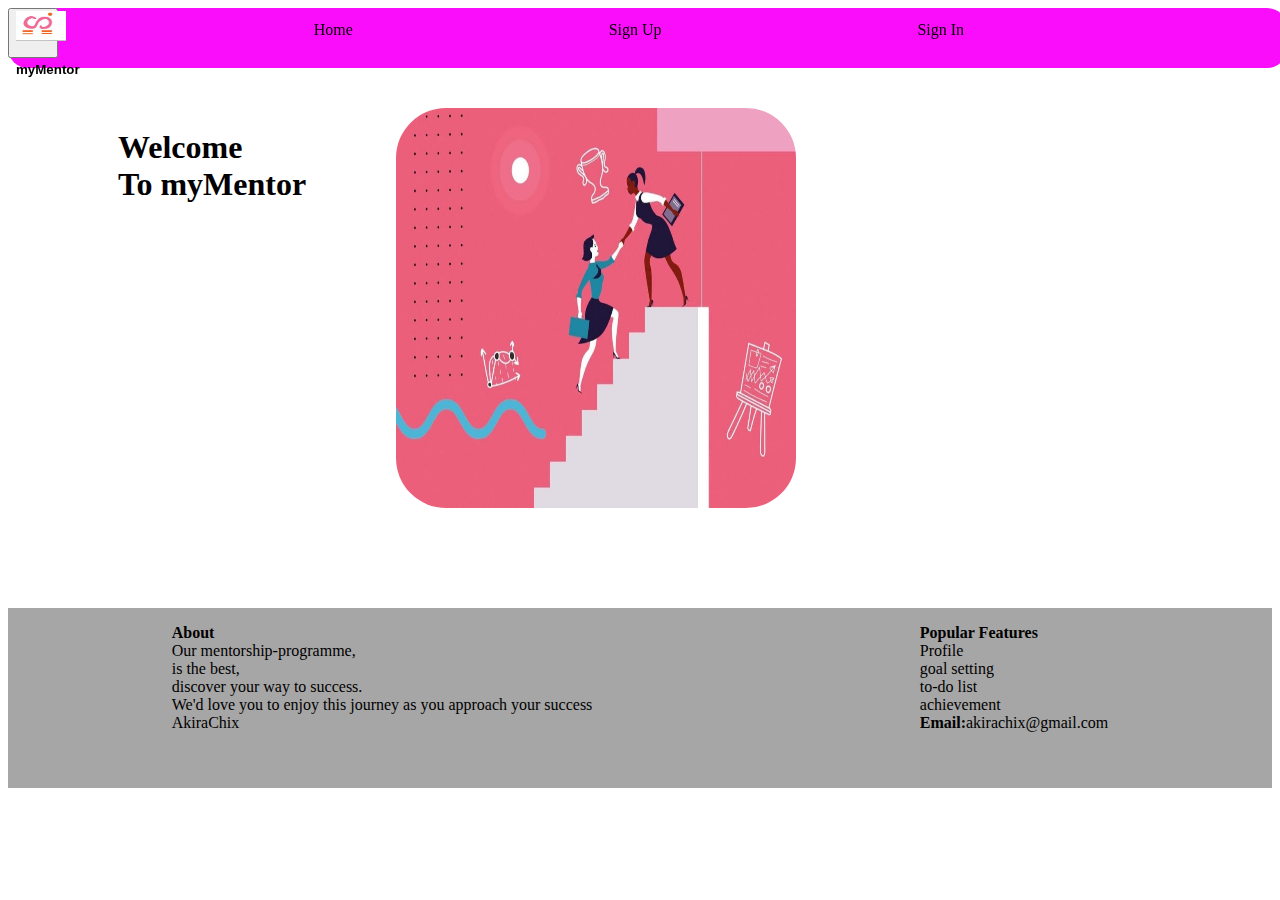
<file: index.html>
<!DOCTYPE html>
<html lang="en">
<head>
    <meta charset="UTF-8">
    <meta name="viewport" content="width=device-width, initial-scale=1.0">
    <title>Document</title>
    <link rel="stylesheet" href="home.css">
    <!-- Google tag (gtag.js) -->
<script async src="https://www.googletagmanager.com/gtag/js?id=G-24YHWN6LR0"></script>
<script>
  window.dataLayer = window.dataLayer || [];
  function gtag(){dataLayer.push(arguments);}
  gtag('js', new Date());

  gtag('config', 'G-24YHWN6LR0');
</script>
</head>
<body id="body">
  <div>
  <div id="topnav"> 
    <button id="butt"><img id="myimg" src="images/Screenshot from 2024-04-24 22-29-51.png">
      <figcaption><h4>myMentor</h4></figcaption></button>
    <a href="index.html">Home</a>
    <a href="sign-up.html">Sign Up</a>
    <a href="sign-in.html">Sign In</a>
  </div>  
    <!-- <div id="topnav">
      <div> <button><img src="images/Screenshot from 2024-04-24 22-29-51.png" width="50" height="30"><figcaption><h4>myMentor</h4></figcaption></button>
      <a href="sign-up.html">Sign Up</a>
      <a href="sign-in.html">Sign In</a>
      <a href="achievement.html">Achievement</a>
      </div>
        
    
         <select id="select" name="forma" onchange="location = this.value;">
            <option value="HOME">HOME</option>
             <!<option value="sign-up.html">Sign Up</option> 
             <option value="sign-in.html">Sign In</option> 
             <option value="Profile">Profile</option>  -->
         <!-- </select> -->
         </div> 
     <div id="logo">
      <div id="welcome">
        <h1>Welcome <br>To myMentor</h1>
      </div>
     <img src="images/hero-8-1680x1120-1-1024x683.jpeg" id="hero">
      </div>
             </div> 

             <div>
                <footer id="footer">
                  <!-- <div><img src="images/Screenshot from 2024-04-24 22-29-51.png" alt="logo"></div> -->
        <div id="about">
        <p> <b>About</b> <br>Our mentorship-programme,<br> is the best,<br> discover your way to success. <br>  We'd love you to enjoy this journey as you approach your success<br>AkiraChix</p>
        </div>
    <div id="details1">
      <p> <b>Popular Features</b> <br> Profile<br>goal setting<br> to-do list <br>achievement <br> <b>Email:</b>akirachix@gmail.com</p>
    </div>
                </footer>
             </div>

<!-- 
         <div id="landingpage"><img src="images/myMentoring.jpg" style= "width: 100%;"></div> -->
</div>     
</body>
</html>
</file>
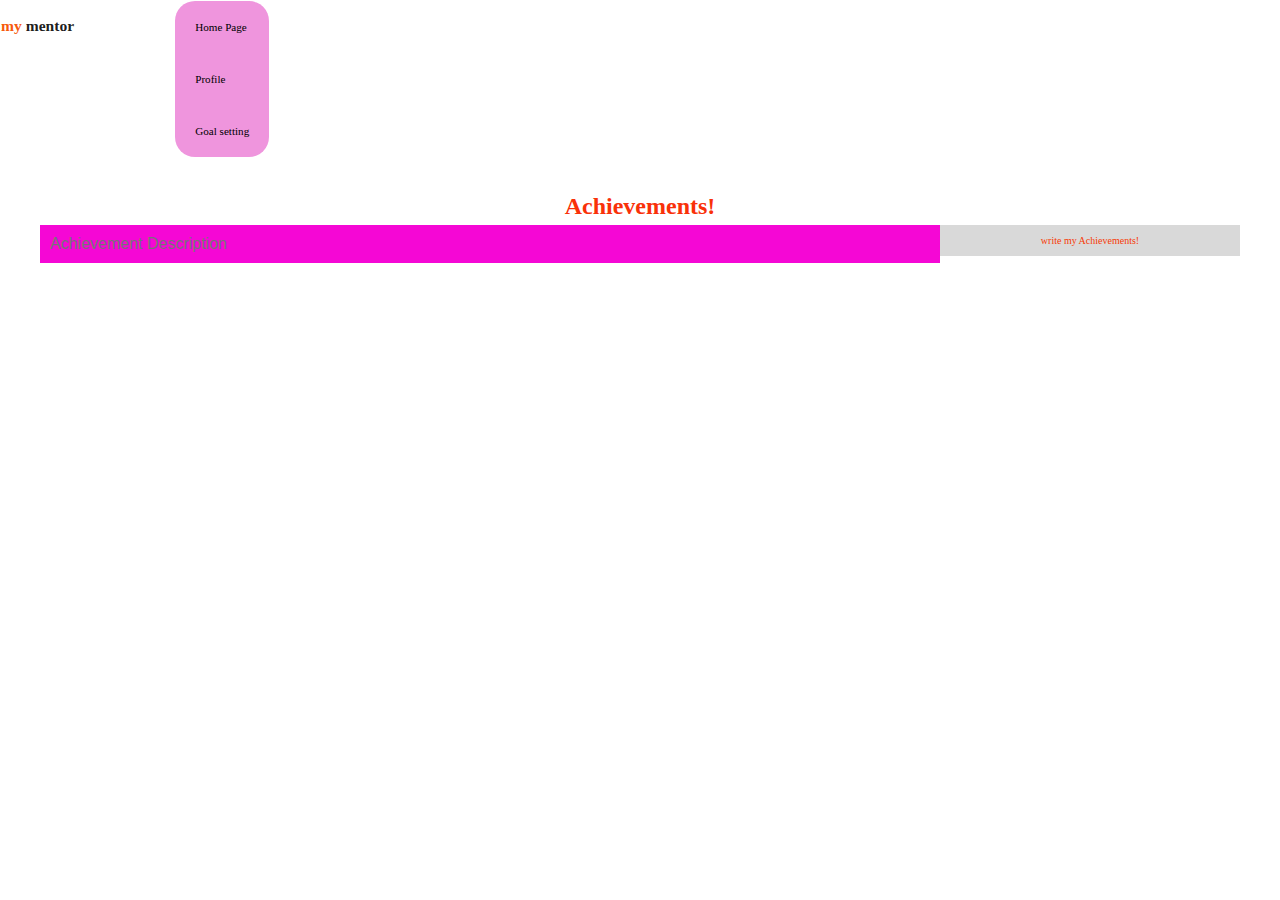
<file: achievement.html>
<!DOCTYPE html>
<html lang="en">
<head>
    <meta charset="UTF-8">
    <meta name="viewport" content="width=device-width, initial-scale=1.0">
    <title>Document</title>
    <link rel="stylesheet" href="style.css">
    <!-- Google tag (gtag.js) -->
<script async src="https://www.googletagmanager.com/gtag/js?id=G-24YHWN6LR0"></script>
<script>
  window.dataLayer = window.dataLayer || [];
  function gtag(){dataLayer.push(arguments);}
  gtag('js', new Date());

  gtag('config', 'G-24YHWN6LR0');
</script>
</head>
<body>
    <div id="navbar">
        <div>
        <h3><a style="color: #f75a0c;">my</a> mentor</h3>
        </div>
      
        <div id="navbar-txt">
            <a href="index.html">Home Page</a>
            <a href="profile.html">Profile</a>
            <a href="goal-setting.html">Goal setting</a>
            
      
        </div>
      </div>
      
      
      <div id="myDIV" class="header">
        <h2 style="margin:5px">Achievements!</h2>
        <input type="text" id="myInput" placeholder="Achievement Description">
        <span onclick="newElement()" class="addButton">write my Achievements!</span>
      </div>
      
      <ul id="myUList"> 
      
      <script>
      
      var myNodelist = document.getElementsByTagName("LI");
      var i;
      for (i = 0; i < myNodelist.length; i++) {
        var span = document.createElement("SPAN");
        var txt = document.createTextNode("\u00D7");
        span.className = "close";
        span.appendChild(txt);
        myNodelist[i].appendChild(span);
      }
      
      
      var close = document.getElementsByClassName("close");
      var i;
      for (i = 0; i < close.length; i++) {
        close[i].onclick = function() {
          var div = this.parentElement;
          div.style.display = "none";
        }
      }
      
      
     //var list = document.querySelector('ul'); 
      //list addEventListener('click', function(ev) {
       // if (ev.target.tagName === 'LI') {
        //  ev.target.classList.toggle('checked');
      //  }
     // }, false);//
      
      
      function newElement() {
        var li = document.createElement("li");
        var inputValue = document.getElementById("myInput").value;
        var t = document.createTextNode(inputValue);
        li.appendChild(t);
        if (inputValue === '') {
          alert("You must write something!");
        } else {
          document.getElementById("myUList").appendChild(li);
        }
        document.getElementById("myInput").value = "";
      
        var span = document.createElement("SPAN");
        var txt = document.createTextNode("\u00D7");
        span.className = "close";
        span.appendChild(txt);
        li.appendChild(span);
      
        for (i = 0; i < close.length; i++) {
          close[i].onclick = function() {
            var div = this.parentElement;
            div.style.display = "none";
          }
        }
      }
      </script>
    
    </body>
    </html> 
</body>
</html>
</file>
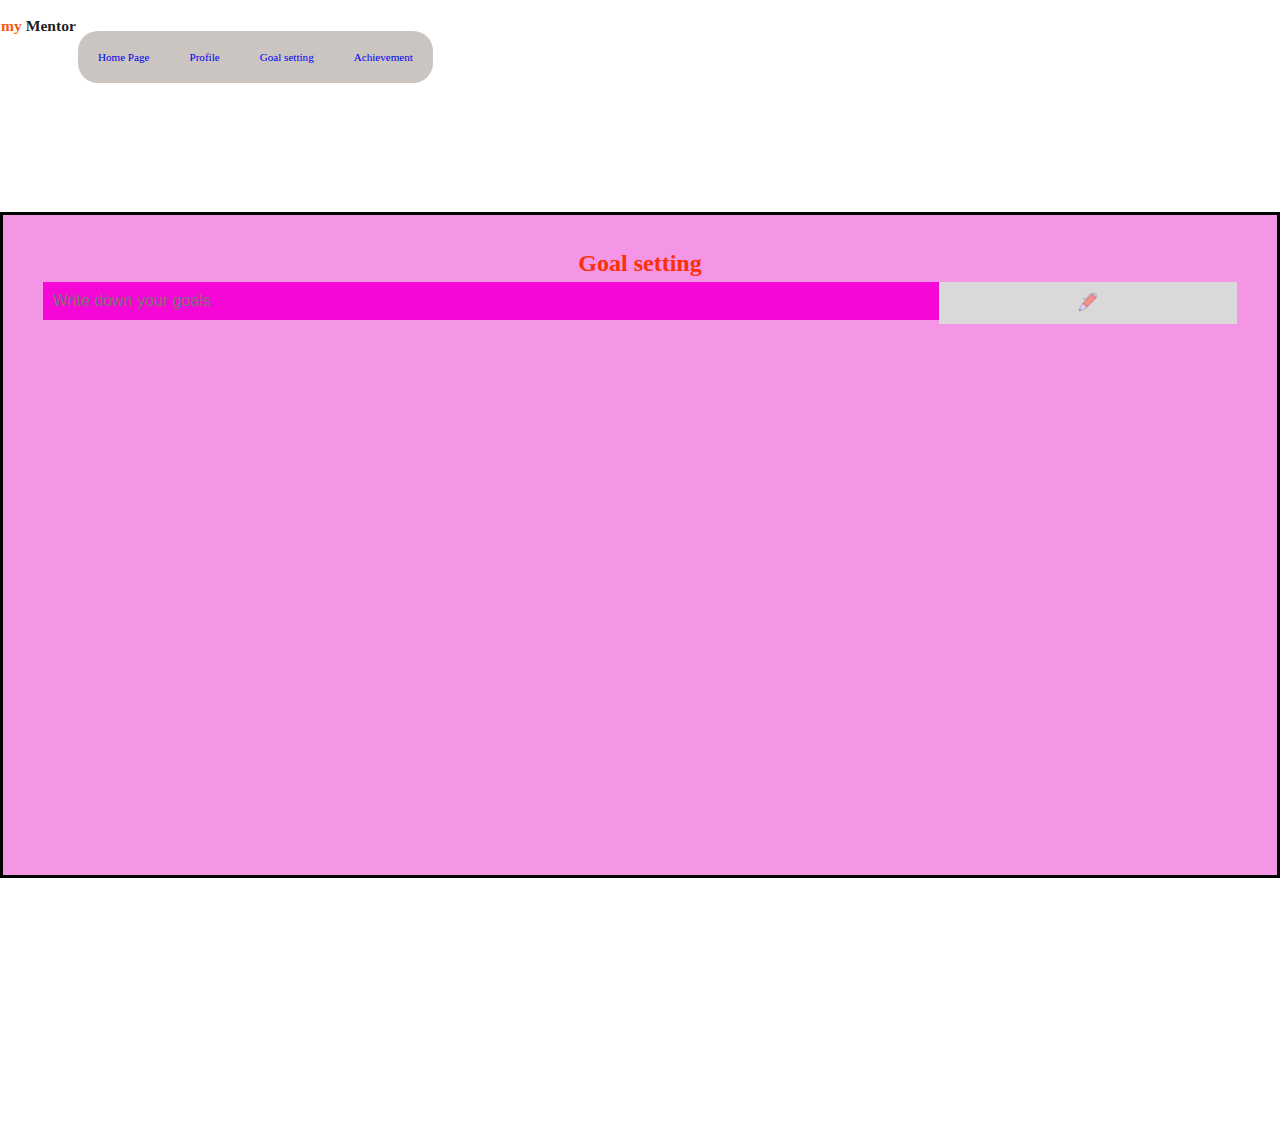
<file: goal-setting.html>
<!DOCTYPE html>
<html lang="en">
<head>
    <meta charset="UTF-8">
    <meta name="viewport" content="width=device-width, initial-scale=1.0">
    <title>Document</title>
    <link rel="stylesheet" href="style.css">
    <!-- Google tag (gtag.js) -->
<script async src="https://www.googletagmanager.com/gtag/js?id=G-24YHWN6LR0"></script>
<script>
  window.dataLayer = window.dataLayer || [];
  function gtag(){dataLayer.push(arguments);}
  gtag('js', new Date());

  gtag('config', 'G-24YHWN6LR0');
</script>
</head>
<body>
    <div id="navbar">
        <div>
        <h3><a style="color: #f75a0c;">my</a> Mentor</h3>
        </div>
      
        <div id="navbar-texts">
            <a href="index.html">Home Page</a>
            <a href="profile.html">Profile</a>
            <a href="goal-setting.html">Goal setting</a>
            <a href="achievement.html">Achievement</a>
            
      
        </div>
      </div>
      
    <div id="page">
      <div id="myDIV" class="header">
        <h2 style="margin:5px">Goal setting</h2>
        <input type="text" id="myInput" placeholder="Write down your goals">
        <span onclick="newElement()" class="addButton"><img src="images/icons8-ball-point-pen-16.png" style="width:20px"></span>
      </div>
      
      <ul id="myUList">
      
      <script>
      
      var myNodelist = document.getElementsByTagName("LI");
      var i;
      for (i = 0; i < myNodelist.length; i++) {
        var span = document.createElement("SPAN");
        var txt = document.createTextNode("\u00D7");
        span.className = "close";
        span.appendChild(txt);
        myNodelist[i].appendChild(span);
      }
      
      
      var close = document.getElementsByClassName("close");
      var i;
      for (i = 0; i < close.length; i++) {
        close[i].onclick = function() {
          var div = this.parentElement;
          div.style.display = "none";
        }
      }
      
      function newElement() {
        var li = document.createElement("li");
        var inputValue = document.getElementById("myInput").value;
        var t = document.createTextNode(inputValue);
        li.appendChild(t);
        if (inputValue === '') {
          alert("You must write something!");
        } else {
          document.getElementById("myUList").appendChild(li);
        }
        document.getElementById("myInput").value = "";
      
        var span = document.createElement("SPAN");
        var txt = document.createTextNode("\u00D7");
        span.className = "close";
        span.appendChild(txt);
        li.appendChild(span);
      
        for (i = 0; i < close.length; i++) {
          close[i].onclick = function() {
            var div = this.parentElement;
            div.style.display = "none";
          }
        }
      }
      </script>
    </ul>
    
    </div>
    </body>
    </html>
</body>
</html>
</file>
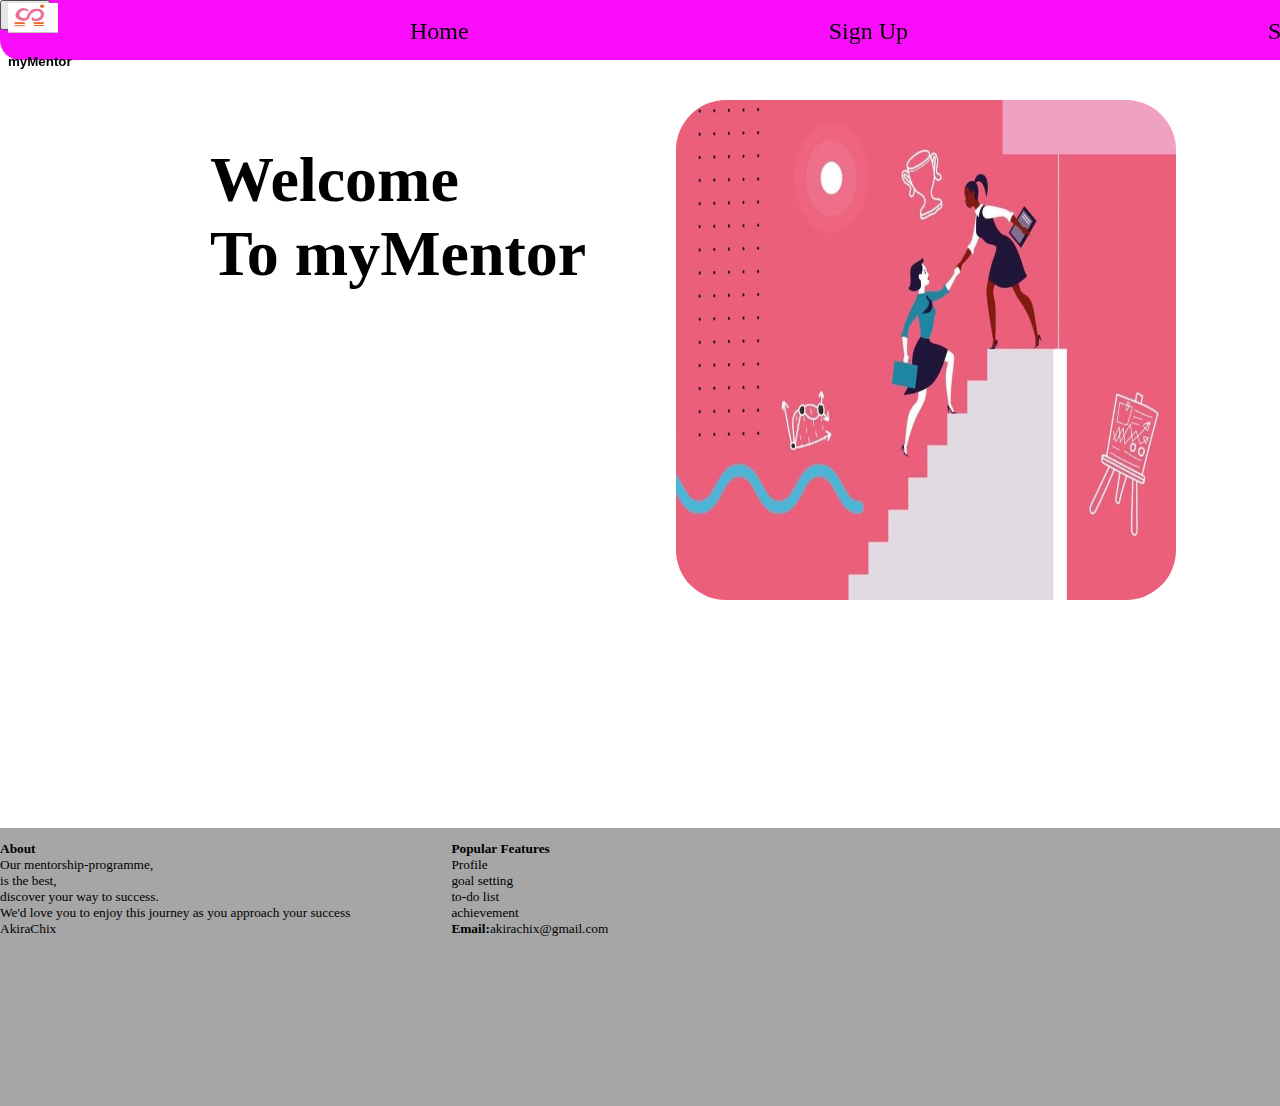
<file: home-page.html>
<!DOCTYPE html>
<html lang="en">
<head>
    <meta charset="UTF-8">
    <meta name="viewport" content="width=device-width, initial-scale=1.0">
    <title>Document</title>
    <link rel="stylesheet" href="style.css">
</head>
<body id="body">
  <div>
  <div id="topnav"> 
    <button id="myimg"><img id="myimg" src="images/Screenshot from 2024-04-24 22-29-51.png" width="50" height="30"><figcaption><h4>myMentor</h4></figcaption></button>
    <a href="home-page.html">Home</a>
    <a href="http://127.0.0.1:5500/sign-up.html">Sign Up</a>
    <a href="http://127.0.0.1:5500/sign-in.html">Sign In</a>
  </div>  
    <!-- <div id="topnav">
      <div> <button><img src="images/Screenshot from 2024-04-24 22-29-51.png" width="50" height="30"><figcaption><h4>myMentor</h4></figcaption></button>
      <a href="sign-up.html">Sign Up</a>
      <a href="sign-in.html">Sign In</a>
      <a href="achievement.html">Achievement</a>
      </div>
        
    
         <select id="select" name="forma" onchange="location = this.value;">
            <option value="HOME">HOME</option>
             <!<option value="sign-up.html">Sign Up</option> 
             <option value="sign-in.html">Sign In</option> 
             <option value="Profile">Profile</option>  -->
         </select>
         </div> 
     <div id="logo">
      <div id="welcome">
        <h1>Welcome <br>To myMentor</h1>
      </div>
     <img id="hero" src="images/hero-8-1680x1120-1-1024x683.jpeg" alt="image">
      </div>
             </div> 

             <div>
                <footer id="footer">
                  <!-- <div><img src="images/Screenshot from 2024-04-24 22-29-51.png" alt="logo"></div> -->
        <div id="about">
        <p> <b>About</b> <br>Our mentorship-programme,<br> is the best,<br> discover your way to success. <br>  We'd love you to enjoy this journey as you approach your success<br>AkiraChix</p>
        </div>
    <div id="details1">
      <p> <b>Popular Features</b> <br> Profile<br>goal setting<br> to-do list <br>achievement <br> <b>Email:</b>akirachix@gmail.com</p>
    </div>
                </footer>
             </div>

<!-- 
         <div id="landingpage"><img src="images/myMentoring.jpg" style= "width: 100%;"></div> -->
</div>     
</body>
</html>
</file>
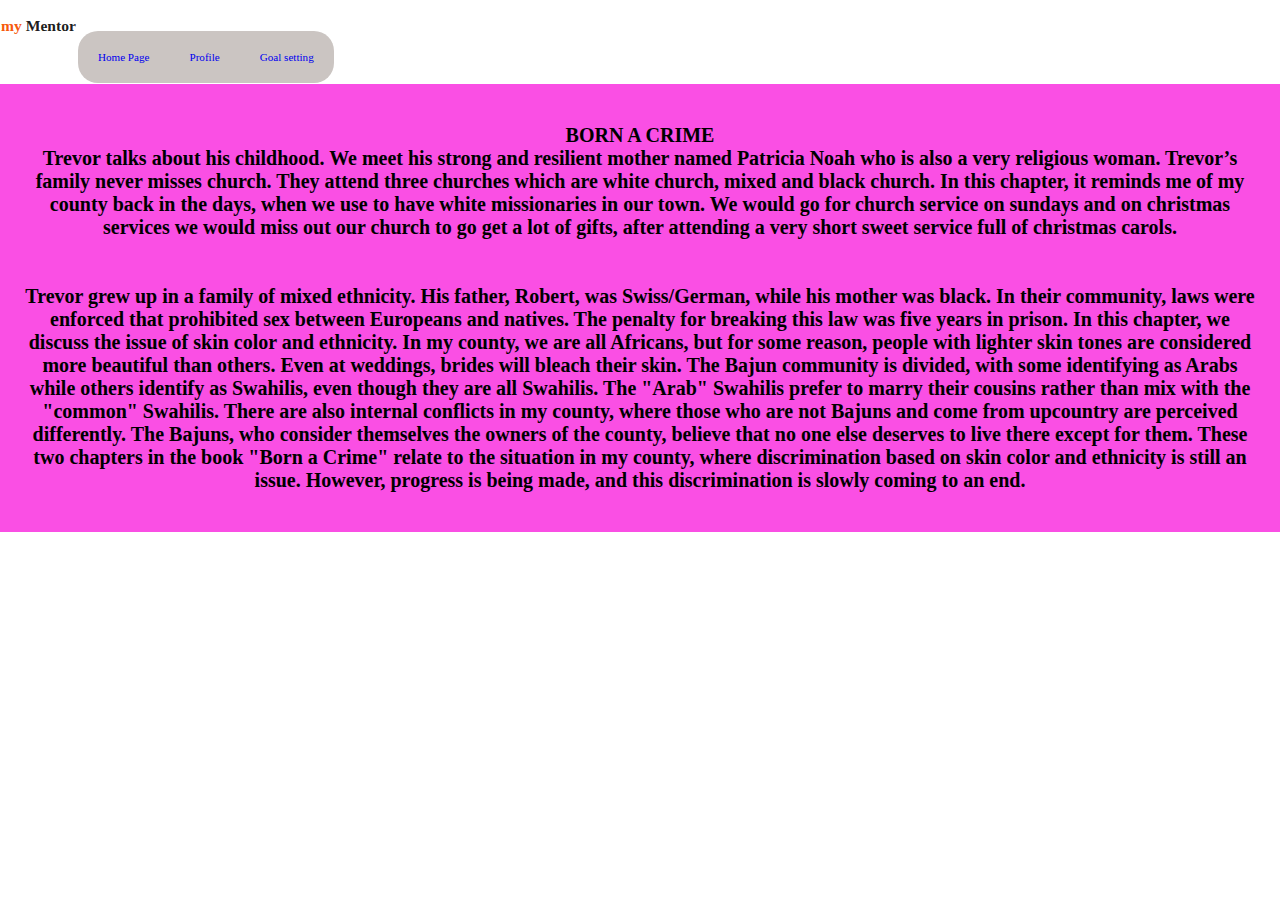
<file: nyj.html>
<!DOCTYPE html>
<html lang="en">
<head>
    <meta charset="UTF-8">
    <meta name="viewport" content="width=device-width, initial-scale=1.0">
    <title>Document</title>
    <link rel="stylesheet" href="style.css">
    <!-- Google tag (gtag.js) -->
<script async src="https://www.googletagmanager.com/gtag/js?id=G-24YHWN6LR0"></script>
<script>
  window.dataLayer = window.dataLayer || [];
  function gtag(){dataLayer.push(arguments);}
  gtag('js', new Date());

  gtag('config', 'G-24YHWN6LR0');
</script>
</head>
<body>
    <div id="navbar">
        <div>
        <h3><a style="color: #f75a0c;">my</a> Mentor</h3>
        </div>
      
        <div id="navbar-texts">
            <a href="index.html">Home Page</a>
            <a href="profile.html">Profile</a>
            <a href="goal-setting.html">Goal setting</a>
            
      
        </div>
      </div>

    <div id="nyj">
        <p>
           <b>BORN A CRIME <br>
    
        Trevor talks about his childhood. We meet his strong and resilient mother named Patricia Noah who is also a very religious woman. Trevor’s family never misses church. They attend three churches which are white church, mixed and black church.  In this chapter, it reminds me of my county back in the days, when we use to have white missionaries in our town. We would go for church service on sundays and on christmas services we would miss out our church to go get a lot of gifts, after attending a very short sweet service full of christmas carols.

            <br>
            <br>
            <br>
            
            
    
            Trevor grew up in a family of mixed ethnicity. His father, Robert, was Swiss/German, while his mother was black. In their community, laws were enforced that prohibited sex between Europeans and natives. The penalty for breaking this law was five years in prison. In this chapter, we discuss the issue of skin color and ethnicity. In my county, we are all Africans, but for some reason, people with lighter skin tones are considered more beautiful than others. Even at weddings, brides will bleach their skin. The Bajun community is divided, with some identifying as Arabs while others identify as Swahilis, even though they are all Swahilis. The "Arab" Swahilis prefer to marry their cousins rather than mix with the "common" Swahilis. There are also internal conflicts in my county, where those who are not Bajuns and come from upcountry are perceived differently. The Bajuns, who consider themselves the owners of the county, believe that no one else deserves to live there except for them. These two chapters in the book "Born a Crime" relate to the situation in my county, where discrimination based on skin color and ethnicity is still an issue. However, progress is being made, and this discrimination is slowly coming to an end.

        </p>

    </div>
</body>
</html>
</file>
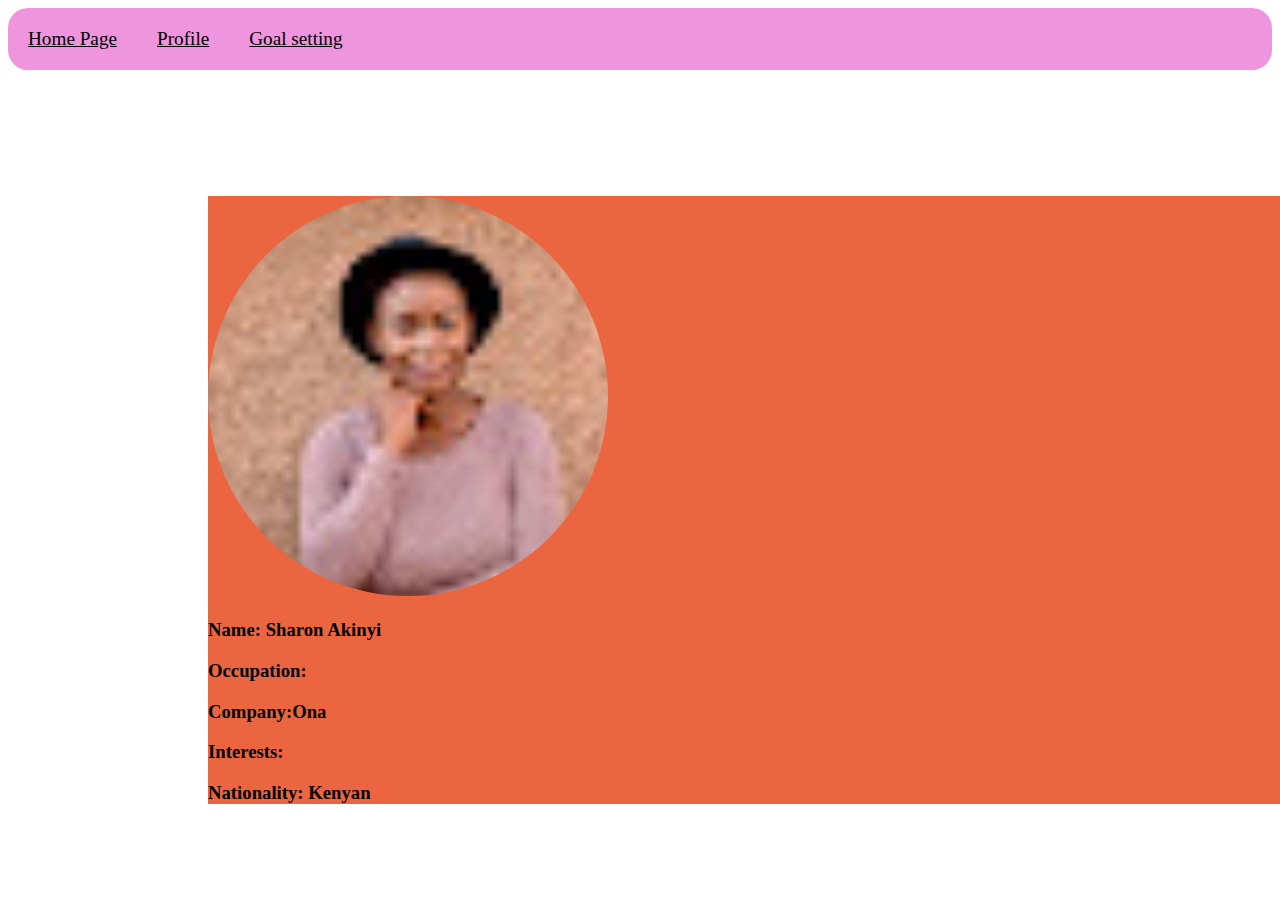
<file: profile.html>
<!DOCTYPE html>
<html lang="en">
<head>
    <meta charset="UTF-8">
    <meta name="viewport" content="width=device-width, initial-scale=1.0">
    <title>Document</title>
    <link rel="stylesheet" href="profile.css">
    <!-- Google tag (gtag.js) -->
<script async src="https://www.googletagmanager.com/gtag/js?id=G-24YHWN6LR0"></script>
<script>
  window.dataLayer = window.dataLayer || [];
  function gtag(){dataLayer.push(arguments);}
  gtag('js', new Date());

  gtag('config', 'G-24YHWN6LR0');
</script>
</head>
<body>
    <div id="navbar-txts">
        <a href="index.html">Home Page</a>
        <a href="profile.html">Profile</a>
        <a href="goal-setting.html">Goal setting</a>
    </div>
  
   <div id="profile">
    <img id="mentor" src="images/unnamed.jpg">
    <h3>Name: Sharon Akinyi</h3>
    <h3>Occupation:</h3>
    <h3>Company:Ona</h3>
    <h3>Interests:</h3>
    <h3>Nationality: Kenyan</h3>
   </div> 
</body>
</html>
</file>
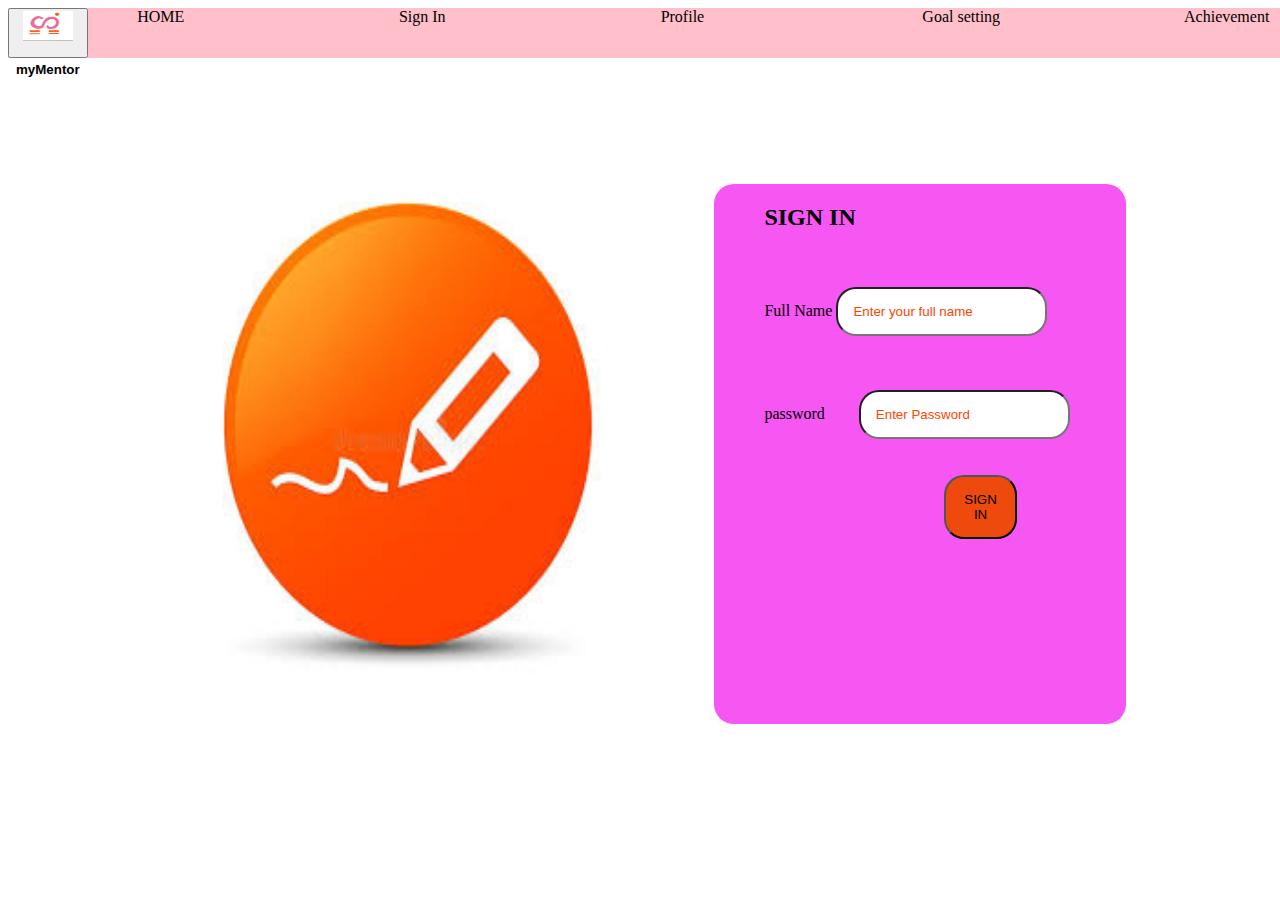
<file: sign-in.html>
<!DOCTYPE html>
<html lang="en">
<head>
    <meta charset="UTF-8">
    <meta name="viewport" content="width=device-width, initial-scale=1.0">
    <title>Document</title>
    <link rel="stylesheet" href="signin.css">
    <!-- Google tag (gtag.js) -->
<script async src="https://www.googletagmanager.com/gtag/js?id=G-24YHWN6LR0"></script>
<script>
  window.dataLayer = window.dataLayer || [];
  function gtag(){dataLayer.push(arguments);}
  gtag('js', new Date());

  gtag('config', 'G-24YHWN6LR0');
</script>
</head>
<body>
    <div id="nav" > 
        <button><img src="images/Screenshot from 2024-04-24 22-29-51.png" width="50" height="30"><figcaption><h4>myMentor</h4></figcaption></button>
        <a href="index.html" id="nav">HOME</a>
<a href="sign-in.html" id="nav">Sign In</a>
<a href="profile.html" id="nav">Profile</a>
<a href="goal-setting.html" id="nav">Goal setting</a>
<a href="achievement.html" id="nav">Achievement</a>
<a href="to-do.html" id="nav">To-Do-List</a>
    </div>

<div id="signform" >
    <img id="icon" src="images/SIgn uppp.jpeg">

    <form id="form">
        <h2> SIGN IN</h2>
        <br>
        <br>
        <label for="Full Name">Full Name</label>   <input id="signuplastn" name="lastname" type="text" placeholder="Enter your full name" required class="input"/>
        <br>
        <br>
        <br>
        <br>
<label for="password">password</label> <input id="password" name="password" type="password" placeholder="Enter Password" required class="input"/>
<br>
<br>
<br>
        <button  id="signup" type="sign Up">SIGN IN</button>
        </form>  
        </div>
</body>
</html>
</file>
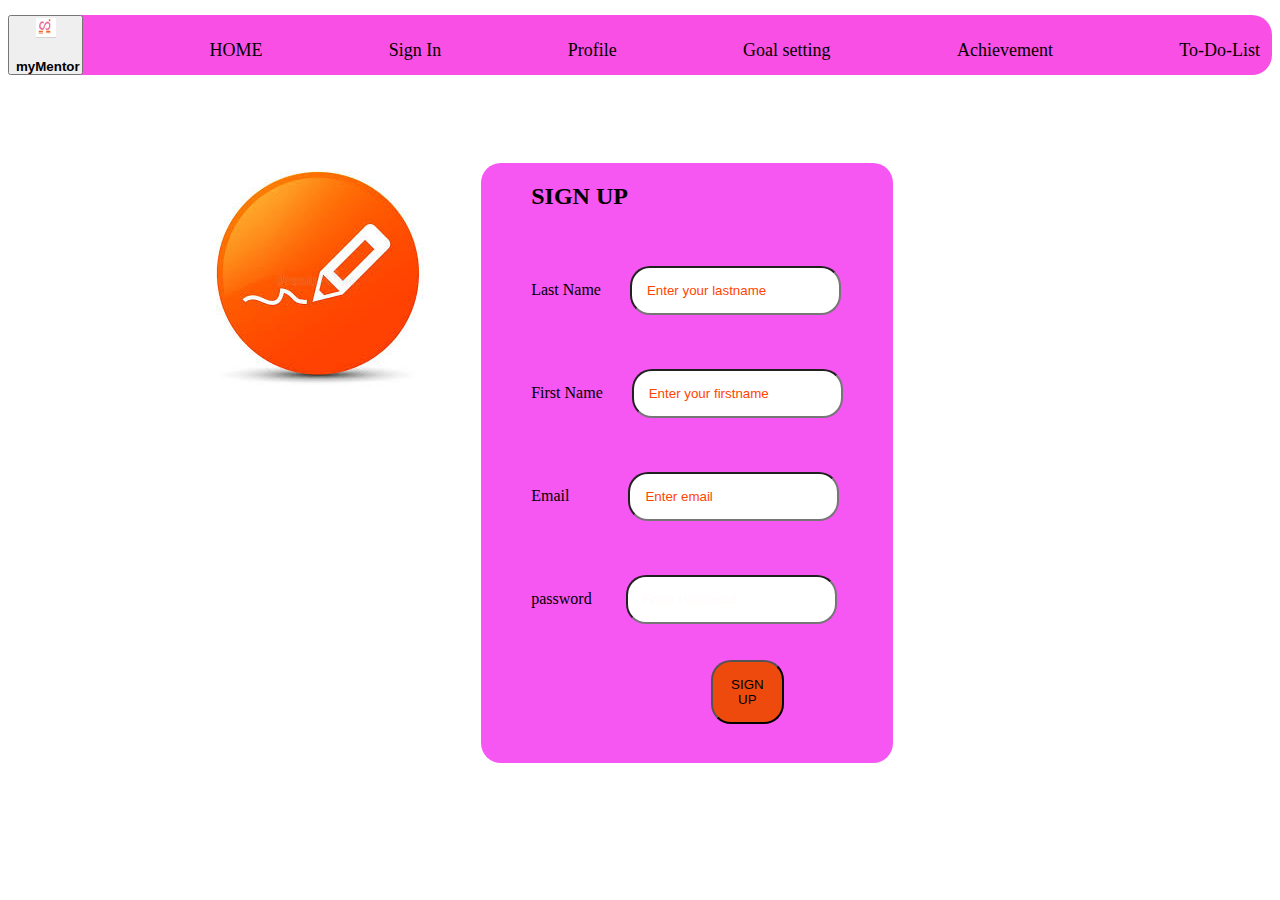
<file: sign-up.html>
<!DOCTYPE html>
<html lang="en">
<head>
    <meta charset="UTF-8">
    <meta name="viewport" content="width=device-width, initial-scale=1.0">
    <title>Document</title>
    <link rel="stylesheet" href="signup.css">
    <!-- Google tag (gtag.js) -->
<script async src="https://www.googletagmanager.com/gtag/js?id=G-24YHWN6LR0"></script>
<script>
  window.dataLayer = window.dataLayer || [];
  function gtag(){dataLayer.push(arguments);}
  gtag('js', new Date());

  gtag('config', 'G-24YHWN6LR0');
</script>
</head>
 <body> 
    <!-- <div> <img id="log" src="images/Screenshot from 2024-04-24 22-29-51.png" style="width:10%">  <h1>myMentor</h1> </div> -->
    <div id="nav" > 
        <button id="but">
            <img id="log" src="images/Screenshot from 2024-04-24 22-29-51.png" ><figcaption><h4>myMentor</h4></figcaption></button>
        <a href="index.html">HOME</a>
<a href="sign-in.html">Sign In</a>
<a href="profile.html">Profile</a>
<a href="goal-setting.html">Goal setting</a>
<a href="achievement.html">Achievement</a>
<a href="to-do.html">To-Do-List</a>
    </div>
      <!-- <h1>myMentor</h1>  -->
       <!-- <select id="select" name="forma" onchange="location = this.value;">
          <option value="HOME">HOME</option>
           <option value="sign-up.html">Sign Up</option> 
           <option value="sign-in.html">Sign In</option> 
           <option value="Profile">Profile</option> 
       </select>
       </div>  -->



    <div id="SIGNUP">
<div id="backgroundSignup">
<img src="images/SIgn uppp.jpeg" alt="image"  id="image1">
</div>

 <form id="form">
        <h2> SIGN UP</h2>
        <br>
        <br>
        <label for="Last Name">Last Name</label>   <input id="signuplastn" name="lastname" type="text" placeholder="Enter your lastname" required class="input"/>
        <br>
        <br>
        <br>
        <br>

        <label for="firstname">First Name</label> <input id="signupfrstn" name="firsttname" type="text" placeholder="Enter your firstname" required class="input"/>
        <br>
        <br>
        <br>
        <br>

        <label for="email" >Email</label> <input id="email" name="email" type="email" placeholder="Enter email" required class="input"/>
        <br>
        <br>
        <br>
        <br>
<label for="password">password</label> <input id="password" name="password" type="password" placeholder="Enter Password" required class="input"/>
<br>
<br>
<br>
<a  href="sign-in.html"><button id="signup">SIGN UP</button></a>
        </form> 
    </div>
     </body>
     </html>
</body>
</html>
</file>
<file: home.css>
#topnav{
    width: 1800px;
    height: 60px;
    display: flex;
    gap: 20%;
    background-color: rgb(250, 13, 250);
    font-size: x-large;
    margin-top: 0px;
    border-radius: 20px;
    position: fixed;
  }
  #topnav a{
    margin-top: 1%;
    color: black;
    text-decoration: none;
  }
  #logo{ 
    margin-left: 200px;
     display: flex;
     padding: 100px;
  }  
  #hero{
    /* border-radius: 20px; */
    /* width: 30px; 
    height:410px ;  */
     border-radius:50px;
     width: 500px;
     height: 500px;
  
  }
  #welcome{
    font-size: xx-large;
    position: relative;
    right: 90px;
    /* padding-right: 70px; */
  }
  #myimg{
    width: 50px;
     height:30px
   
   }
   #butt{
    height: 50px;
    width: 50px;
  }
  #footer{
    display: flex;  
    /* flex-wrap: wrap; */
   /* flex-wrap: wrap; */
   justify-content: space-around;
   font-size: medium;
   background-color: rgb(167, 166, 166);
   height: 220px;
 
   /* margin-top: 10%; */
   }#about{
    margin-left: 0px;
    /* margin-top: 10px; */
    /* margin-left: 300px; */
  }
  /* #details1{
    margin-left: 500px;
  } */

@media screen and (min-width:280px) and (max-width:480px){
  #topnav{
    /* width: 1px; */
    /* height: 60px; */
    display: flex;
    gap: 10px;
    background-color: rgb(248, 241, 248);
    font-size: small;
    /* margin-top: 0px; */
    border-radius: 20px;
    /* position: fixed; */
  }
  #topnav a{
    margin-top: 1%;
    color: black;
    text-decoration: none;
  }
  #logo{ 
    margin-left: 20px;
     display: flex;
     flex-wrap: wrap;
     padding: 100px;
  }  
  #hero{
    /* border-radius: 20px; */
    /* width: 30px; 
    height:410px ;  */
     border-radius:50px;
     width: 200px;
     height: 200px;
  
  }
  #welcome{
    font-size: smaller;
    position: relative;
    right: 90px;
    /* padding-right: 70px; */
  }
  #myimg{
    width: 40px;
     height:20px
   
   }
   #butt{
    height: 50px;
    width: 50px;
  }
  #footer{
    display: flex; 
  
    /* flex-wrap: wrap; */
   /* flex-wrap: wrap; */
   justify-content: space-around;
   font-size: smaller;
   background-color: rgb(167, 166, 166);
   height: 80%;
 
   /* margin-top: 10%; */
   }#about{
    margin-left: 0px;
    /* margin-top: 10px; */
    /* margin-left: 300px; */
   }
}

@media screen and (min-width:483px) and (max-width:765px){
  #topnav{
    width: 1800px;
    height: 60px;
    display: flex;
    gap: 20%;
    background-color: rgb(250, 13, 250);
    font-size: x-large;
    margin-top: 0px;
    border-radius: 20px;
    position: fixed;
  }
  #topnav a{
    margin-top: 1%;
    color: black;
    text-decoration: none;
  }
  #logo{ 
    margin-left: 200px;
     display: flex;
     padding: 100px;
  }  
  #hero{
    /* border-radius: 20px; */
    /* width: 30px; 
    height:410px ;  */
     border-radius:50px;
     width: 500px;
     height: 500px;
  
  }
  #welcome{
    font-size: smaller;
    position: relative;
    right: 90px;
    /* padding-right: 70px; */
  }
  #myimg{
    width: 50px;
     height:30px
   
   }
   #butt{
    height: 50px;
    width: 50px;
  }
  #footer{
    display: flex;  
    /* flex-wrap: wrap; */
   /* flex-wrap: wrap; */
   justify-content: space-around;
   font-size: medium;
   background-color: rgb(167, 166, 166);
   height: 220px;
   width: 920px;
 
   /* margin-top: 10%; */
   }#about{
    margin-left: 0px;
    /* margin-top: 10px; */
    /* margin-left: 300px; */
  }
  /* #details1{
    margin-left: 500px;
  } */



}

@media screen and (min-width:768px) and (max-width:1025px){
  #topnav{
    width: 1000px;
    height: 60px;
    display: flex;
    gap: 20%;
    background-color: rgb(250, 13, 250);
    font-size: x-large;
    margin-top: 0px;
    border-radius: 20px;
    position: fixed;
  }
  #topnav a{
    margin-top: 1%;
    color: black;
    text-decoration: none;
  }
  #logo{ 
    margin-left: 20px;
     display: flex;
     padding: 100px;
  }  
  #hero{
    /* border-radius: 20px; */
    /* width: 30px; 
    height:410px ;  */
     border-radius:50px;
     width: 500px;
     height: 500px;
  
  }
  #welcome{
    font-size: xx-large;
    position: relative;
    right: 90px;
    /* padding-right: 70px; */
  }
  #myimg{
    width: 50px;
     height:30px
   
   }
   #butt{
    height: 50px;
    width: 50px;
  }
  #footer{
    display: flex;
    flex-wrap: wrap;  
    /* flex-wrap: wrap; */
   /* flex-wrap: wrap; */
   justify-content: space-around;
   font-size: medium;
   background-color: rgb(167, 166, 166);
   height: 220px;
   width: 900px;
 
   /* margin-top: 10%; */
   }#about{
    margin-left: 0px;
    /* margin-top: 10px; */
    /* margin-left: 300px; */
  }
  /* #details1{
    margin-left: 500px;
  } */
}

@media screen and (min-width:1025px) and (max-width:1500px){
  #topnav{
    width: 1279px;
    height: 60px;
    display: flex;
    flex-wrap: wrap;
    
    gap: 20%;
    background-color: rgb(250, 13, 250);
    font-size: medium;
    margin-top: 0px;
    border-radius: 20px;
    position: fixed;
  }
  #topnav a{
    margin-top: 1%;
    color: black;
    text-decoration: none;
  }
  #logo{ 
    margin-left: 100px;
     display: flex;
     padding: 100px;
  }  
  #hero{
    /* border-radius: 20px; */
    /* width: 30px; 
    height:410px ;  */
     border-radius:50px;
     width: 400px;
     height: 400px;
  
  }
  #welcome{
    font-size: medium;
    position: relative;
    right: 90px;
    /* padding-right: 70px; */
  }
  #myimg{
    width: 50px;
     height:30px
   
   }
   #butt{
    height: 50px;
    width: 50px;
  }
  #footer{
    display: flex;  
    /* flex-wrap: wrap; */
   /* flex-wrap: wrap; */
   justify-content: space-around;
   font-size: medium;
   background-color: rgb(167, 166, 166);
   height: 180px;
 
   /* margin-top: 10%; */
   }#about{
    margin-left: 0px;
    /* margin-top: 10px; */
    /* margin-left: 300px; */
  }
  /* #details1{
    margin-left: 500px;
  } */


}
</file>
<file: style.css>
#lastname{
    display: inline;
}


#topnav{
  width: 1800px;
  height: 60px;
  display: flex;
  gap: 20%;
  background-color: rgb(250, 13, 250);
  font-size: x-large;
  margin-top: 0px;
  border-radius: 20px;
  position: fixed;
}
#topnav a{
  margin-top: 1%;
  color: black;
}
#nav{
  background-color: #fa4fe4;
  display: flex;
  gap: 10%;
  border-radius: 20px;
  font-size: x-large;
  margin-top: 15px;
}
#nav a{
  margin-top: 2%;
  color: black;
}

#logo{ 
  margin-left: 200px;
   display: flex;
   padding: 100px;
}  
#hero{
  /* border-radius: 20px; */
  /* width: 30px; 
  height:410px ;  */
   border-radius:50px;
   width: 500px;
   height: 500px;

}
#welcome{
  font-size: xx-large;
  position: relative;
  right: 90px;
  /* padding-right: 70px; */
}
.h2{
    margin-bottom: 20%;
}
#form{
    background-color: rgb(246, 86, 241);
    width: 34%;
    height: 65vh;
    border-radius: 20px;
   padding-left: 50px;
   padding-bottom: 600px; 
}
.input{
    border-radius: 20px;
    width: 40%;
     padding: 20px; 
}
#icon{
  width:500px; ;
}

#signuplastn{
    margin-left: 25px;
    -webkit-text-fill-color: orangered;
}
#signupfrstn{
    margin-left: 25px;
    -webkit-text-fill-color: orangered;
    
}
#email{
    margin-left:55px;
    -webkit-text-fill-color: orangered;
}
#password{
    margin-left: 30px;
    -webkit-text-fill-color: orangered;

}
h2{
    text-align: center;
}
#signup{
    border-radius: 20px;
    padding: 15px;
    margin-bottom: 3px;
    margin-left: 180px;
    width: 20%;
    background-color: rgb(239, 74, 14);
}#footer{
    display: flex;
    gap: 10%;
    font-size: larger;
    background-color: rgb(167, 166, 166);
    margin-top: 10%;
    }
    #about{
      margin-left: 300px;
    }
    /* #select{
        background-color: orangered;
        color: aliceblue;
        font-size: medium;
    } */
    /* #backgroundSignup{ */
        /* background-color: rgba(255, 68, 0, 0.944);
        width: 500px;
        height: 80vh;
        border-radius: 50%;
        padding-left: 700px;
        margin-right: 200px; */
    /* } */
    #SIGNUP{
         display: flex; 
         gap: 5%;
         margin-top: 7%;
         margin-left: 200px;

    }
    .button{
      margin-bottom: 3%
      

    }
    #log{
      height: 20px;
      width:90px
      

    }

    #signform{
      display: flex;
      gap: 10%;
      margin-top: 10%;
      margin-left: 200px;
    }

    #mentor{
      border-radius: 50%;
      width: 400px;
    }
    #profile{
      margin-left: 200px;
      margin-top: 10%;
      background-color: #eb6540;
      width: 1400px;
    }
    #navbar{ 
        display: flex;
        gap: 40px;
        padding: 20px;
        color: rgba(16, 16, 15, 0.956);
        font-size: larger;
      
      }
      #navbar-texts{
        display: flex;
        gap: 40px;
        padding: 20px;
        font-size: larger;
        margin-left: 400px;
        color: rgb(248, 45, 248);
        border-radius: 20px;
        background-color: rgb(203, 197, 194)
      
        
      }
      #navbar-txt{
        display: flex;
        gap: 40px;
        padding: 20px;
        font-size: larger;
        margin-left: 400px;
        color: rgb(8, 8, 8);
        border-radius: 20px;
        background-color: rgb(239, 149, 221)
      }
      #navbar-txt a{
color: black;
      }
      #navbar-txts{
        display: flex;
        gap: 40px;
        padding: 20px;
        font-size: larger;
        color: rgb(8, 8, 8);
        border-radius: 20px;
        background-color: rgb(239, 149, 221)
      }
      #navbar-txts a{
        color: black;
      }
      a{
          text-decoration: none;
      }
      body{
          margin: 0;
          min-width: 250px;
        }
        
      
        * {
          box-sizing: border-box;
        }
        
        
        ul {
          margin: 0;
          padding: 0;
        }
        
      
        ul li {
          cursor: pointer;
          position: relative;
          padding: 12px 8px 12px 40px;
          list-style-type: none;
          background: #eee;
          font-size: 18px;
          transition: 0.2s;
          
      
          -webkit-user-select: none;
          -moz-user-select: none;
          -ms-user-select: none;
          user-select: none;
        }
        
        
        ul li:nth-child(odd) {
          background: #f9f9f9;
        }
        
       
        ul li:hover {
          background: #ddd;
        }
        
        
        ul li.checked {
          background: #f73927;
          color: #fff;
          text-decoration: line-through;
        }
        
        
        ul li.checked::before {
          content: '';
          position: absolute;
          border-color: #fff;
          border-style: solid;
          border-width: 0 2px 2px 0;
          top: 10px;
          left: 16px;
          transform: rotate(45deg);
          height: 15px;
          width: 7px;
        }
        
        
        .close {
          position: absolute;
          right: 0;
          top: 0;
          padding: 12px 16px 12px 16px;
        }
        
        .close:hover {
          background-color: 00416A;
          color: aliceblue;
        }
        
        
        .header {
          background-color: 00416A;
          padding: 30px 40px;
          color:#f93109;
          text-align: center;
        }
        
        
        .header:after {
          content: "";
          display: table;
          clear: both;
        }
        
        
        #myInput {
          margin: 0;
          border: none;
          border-radius: 0;
          width: 75%;
          padding: 10px;
          float: left;
          font-size: 16px;
          background-color: rgb(245, 7, 213);
        }
        
        
        .addButton {
          padding: 10px;
          width: 25%;
          background: #d9d9d9;
          color: #f73a05;
          float: left;
          text-align: center;
          font-size: 16px;
          cursor: pointer;
          transition: 0.3s;
          border-radius: 0;
        }
        
        .addBtn:hover {
          background-color:rgb(253, 54, 9);
        }
#page{
  border: solid;
   margin-bottom: 20%; 
  background-color: #f595e5;
  height: 90vh;
  margin-top: 10%;
}

#myimg{
 width: 50px;
  height:30px

}
#nyj{
  background-color: #fa4fe4;
  padding: 20px;
  font-size: 20px;
  color: black;
  text-align: center;
}


@media only screen and (min-width: 280px) and (max-width:668px){
  #lastname{
    display: inline;
}
body{
  height: 150px;
  
}
#myimg{
  width: 40px;
  height:20px

}
#topnav{
  width: 50px;
  height: 50px;
  display: flex;
  gap: 50px;
  background-color: rgb(250, 13, 250);
  width: 450px;
  font-size: smaller;
  margin-top: 0px;
  border-radius: 20px;
  position: fixed;
}
#topnav a{
  margin-top: 1px;
  color: black;
}
#nav{
  background-color: #fa4fe4;
  display: flex;
  flex-wrap: wrap;
  gap: 3%;
  border-radius: 20px;
  font-size: smaller;
  margin-top: 10px;
  padding-bottom: 5px;
  
}
#nav a{
  margin-top: ;
  color: black;
}

#logo{ 
  margin-left: 20px;  
   display: flex; 
  
      padding: 10x;  
   /* display: block;    */
}  
#hero{
  border-radius: 5px;
  width: 200px; 
  height:150px ; 
  padding-right: 10px;
  
  
  /* margin-right: 100px;  */
   /* border-radius:50px; */

}
#welcome{
  font-size: 6px;
  margin-top: 50px;
  
   /* padding-right: 10px;  */
}
.h2{
    margin-bottom: 20%;
}
#form{
    background-color: rgb(246, 86, 241);
    width: 320px;
    /* height: 0px; */
    border-radius: 1px;
   padding-left: 10px;  
   padding-bottom:500px ;
   font-size: smaller;
   
}
#log{
  height: 20px;
  width:20px
  
}
#but{
  height: 60px; 
  width: 75px;
}

}
#butt{
  height: 50px;
  width: 50px;
}
.input{
    border-radius: 20px;
    width: 200px;
     padding: 20px; 
}
#icon{
  width: 50px; ;
   border-radius: 5px; 
   /* display: flex; */
  /* width: 50px;  */
  height:80px ;  
}


#signuplastn{
    /* margin-left: 25px; */
    -webkit-text-fill-color: orangered;
    padding: 8px;
}
#signupfrstn{
    /* margin-left: 25px; */
    -webkit-text-fill-color: orangered;
    padding: 8px;
    
}
#email{
    /* margin-left:55px; */
    -webkit-text-fill-color: orangered;
    padding: 8px;
}
#password{
    /* margin-left: 30px; */
    -webkit-text-fill-color: orangered;
    padding: 8px;

}
h2{
    text-align: center;
}
#signup{
    border-radius: 20px;
    padding: 10px;
     margin-left: 100px; 
    width: 100px;
    background-color: rgb(239, 74, 14);

    
}
#footer{
     /* display: flex;  */
     /* flex-wrap: wrap; */
    /* flex-wrap: wrap; */
    gap: 1px;
    font-size: smaller;
    background-color: rgb(167, 166, 166);
    height: 278px;
  
    /* margin-top: 10%; */
    }
    #about{
      margin-left: 0px;
      /* margin-top: 10px; */
      /* margin-left: 300px; */
    }
    #details1{
      margin-left: 100px;
    }
    /* #select{
        background-color: orangered;
        color: aliceblue;
        font-size: medium;
    } */
    /* #backgroundSignup{ */
        /* background-color: rgba(255, 68, 0, 0.944);
        width: 500px;
        height: 80vh;
        border-radius: 50%;
        padding-left: 700px;
        margin-right: 200px; */
    /* } */
    #SIGNUP{
         display: flex; 
         gap: 0%;
         margin-top: ;
         margin-left: 0px;
         padding-right: 2px;
         padding-left: 10px;

    }
    #signform{
      display: flex;
      gap: 5%;
      /* margin-top: 10%; */
      margin-left: 2px;
    
    }

    #mentor{
      border-radius: 50%;
      width: 100px;
    }
    #profile{
       margin-left: 70px; 
      margin-top: 10%;
      background-color: #eb6540;
      width: 300px;
    }
    #navbar{ 
        flex-wrap: wrap;
        gap: 1px;
        padding: 1px;
        color: rgba(16, 16, 15, 0.956);
        font-size: smaller;
      
      }
      #navbar-texts{
        display: flex;
        margin-top: 30px;
      
        /* flex-wrap: wrap; */
        /* gap: 5px; */
        /* padding: 5px; */
        font-size: smaller;
         margin-left: 1px;  
         /* margin-right: 00px; */
        color: rgb(248, 45, 248);
        border-radius: 20px;
        background-color: rgb(203, 197, 194)
      
        
      }
      #navbar-txt{
        display: flex;
        flex-direction: column;
        /* flex-wrap: wrap; */
        gap: 40px;
        padding: 20px;
        font-size: smaller;
        margin-left: 100px;
        color: rgb(8, 8, 8);
        border-radius: 20px;
        background-color: rgb(239, 149, 221)
      }
      #navbar-txt a{
color: black;
      }
      #navbar-txts{
        display: flex;
        gap: 10px;
        padding: 5px;
        font-size: smaller;
        color: rgb(8, 8, 8);
        border-radius: 20px;
        background-color: rgb(239, 149, 221)
      }
      #navbar-txts a{
        color: black;
      }
      a{
          text-decoration: none;
      }
      body{
          margin: 0;
          min-width: 250px;
        }
        
      
        * {
          box-sizing: border-box;
        }
        
        
        ul {
          margin: 0;
          padding: 0;
        }
        
      
        ul li {
          cursor: pointer;
          position: relative;
          padding: 12px 8px 12px 40px;
          list-style-type: none;
          background: #eee;
          font-size: 18px;
          transition: 0.2s;
          
      
          -webkit-user-select: none;
          -moz-user-select: none;
          -ms-user-select: none;
          user-select: none;
        }
        
        
        ul li:nth-child(odd) {
          background: #f9f9f9;
        }
        
       
        ul li:hover {
          background: #ddd;
        }
        
        
        ul li.checked {
          background: #f73927;
          color: #fff;
          text-decoration: line-through;
        }
        
        
        ul li.checked::before {
          content: '';
          position: absolute;
          border-color: #fff;
          border-style: solid;
          border-width: 0 2px 2px 0;
          top: 10px;
          left: 16px;
          transform: rotate(45deg);
          height: 15px;
          width: 7px;
        }
        
        
        .close {
          position: absolute;
          right: 0;
          top: 0;
          padding: 12px 16px 12px 16px;
        }
        
        .close:hover {
          background-color: 00416A;
          color: aliceblue;
        }
        
        
        .header {
          background-color: 00416A;
          padding: 30px 40px;
          color:#f93109;
          text-align: center;
        }
        
        
        .header:after {
          content: "";
          display: table;
          clear: both;
        }
        
        
        #myInput {
          margin: 0;
          border: none;
          border-radius: 0;
          width: 75%;
          padding: 10px;
          float: left;
          font-size: 16px;
          background-color: rgb(245, 7, 213);
        }
        
        
        .addButton {
          padding: 10px;
          width: 25%;
          background: #d9d9d9;
          color: #f73a05;
          float: left;
          text-align: center;
          font-size: 10px;
          cursor: pointer;
          transition: 0.3s;
          border-radius: 0;
        }
        
        .addBtn:hover {
          background-color:rgb(253, 54, 9);
        }
#page{
  border: solid;
   margin-bottom: 20%; 
  background-color: #f595e5;
  height: 74vh;
  margin-top: 10%;
}

 @media only screen and (min-width: 280px) and (max-width:668px){

  #lastname{
    display: inline;
}
#body{
  display: block;
}
#myimg{
  width: 40px;
  height:20px

}
#topnav{
  /* width: 50px;
  height: 50px; */
  display: flex;
  gap: 10px;
  margin-left: 100px;
  background-color: rgb(250, 13, 250);
  width: 300px;
  font-size: smaller;
  margin-top: 0px;
  border-radius: 20px;
  position: fixed;
}
#topnav a{
  margin-top: 1px;
  color: black;
}
#nav{
  background-color: #fa4fe4;
  display: flex;
  flex-wrap: wrap;
  gap: 3%;
  border-radius: 20px;
  font-size: smaller;
  margin-top: 10px;
  padding-bottom: 5px;
  
}
#nav a{
  margin-top: ;
  color: black;
}

#logo{ 
  margin-left: 10px;  
   display: flex; 
   gap: 2px;
   display: block; 
   /* display: block;    */
}  
#hero{
  border-radius: 5px;
  width: 200px; 
  height:150px ; 
  padding-right: 10px;
  
  
  /* margin-right: 100px;  */
   /* border-radius:50px; */

}
#welcome{
  font-size: 7px;
  margin-top: 50px;
  
   /* padding-right: 10px;  */
}
.h2{
    margin-bottom: 20%;
}
#form{
    background-color: rgb(246, 86, 241);
    width: 320px;
    height: 10vh;
    border-radius: 1px;
   padding-left: 10px;  
   font-size: smaller;
   
}
#log{
  height: 10px;
  width:10px
  
}
#butt{
  height: 2px;
  width: 1px;
}
.input{
    border-radius: 20px;
    width: 200px;
     padding: 20px; 
}
#icon{
  width: 30px; ;
   border-radius: 5px; 
   padding-right: 20px;
   /* display: flex; */
  /* width: 50px; 
  height:80px ;  */
}


#signuplastn{
    /* margin-left: 25px; */
    -webkit-text-fill-color: orangered;
}
#signupfrstn{
    /* margin-left: 25px; */
    -webkit-text-fill-color: orangered;
    
}
#email{
    /* margin-left:55px; */
    -webkit-text-fill-color: orangered;
}
#password{
    /* margin-left: 30px; */
    -webkit-text-fill-color: orangered;

}
h2{
    text-align: center;
}
#signup{
    border-radius: 20px;
    padding: 10px;
     margin-left: 100px; 
    width: 100px;
    background-color: rgb(239, 74, 14);
    
}
#footer{
  /* margin-bottom: 100px; */
     /* display: flex;  */
     /* flex-wrap: wrap; */
    /* flex-wrap: wrap; */
    gap: 1px;
    font-size: smaller;
    background-color: rgb(167, 166, 166);
  
    /* margin-top: 10%; */
    }
    #about{
      margin-left: 0px;
      /* margin-top: 10px; */
      /* margin-left: 300px; */
    }
    #details1{
      margin-left: 0px;
    }
    /* #select{
        background-color: orangered;
        color: aliceblue;
        font-size: medium;
    } */
    /* #backgroundSignup{ */
        /* background-color: rgba(255, 68, 0, 0.944);
        width: 500px;
        height: 80vh;
        border-radius: 50%;
        padding-left: 700px;
        margin-right: 200px; */
    /* } */
    #SIGNUP{
         display: flex; 
         gap: 0%;
         margin-top: 2%;
         margin-left: 0px;
         padding-right: 2px;
         padding-left: 10px;

    }
    #signform{
      display: flex;
      gap: 5%;
      /* margin-top: 10%; */
      margin-left: 15px;
    
    }

    #mentor{
      border-radius: 50%;
      width: 100px;
    }
    #profile{
       margin-left: 6px; 
      margin-top: 10%;
      background-color: #eb6540;
      width: 272px;
    }
    #navbar{ 
        display: flex;
        gap: 1px;
        padding: 1px;
        color: rgba(16, 16, 15, 0.956);
        font-size: smaller;
      
      }
      #navbar-texts{
        display: flex;
        gap: 10px;
        margin-top: 30px;
      
        /* flex-wrap: wrap; */
        /* gap: 5px; */
        /* padding: 5px; */
        font-size: smaller;
         margin-left: 1px;  
         /* margin-right: 00px; */
        color: rgb(248, 45, 248);
        border-radius: 20px;
        background-color: rgb(203, 197, 194)
      
        
      }
      #navbar-txt{
        display: flex;
        /* flex-wrap: wrap;  */
        gap: 10px;
        padding: 15px;
        font-size: smaller;
        margin-left: 80px;
        color: rgb(8, 8, 8);
        border-radius: 20px;
        background-color: rgb(239, 149, 221)
      }
      #navbar-txt a{
color: black;
      }
      #navbar-txts{
        display: flex;
        gap: 10px;
        padding: 5px;
        font-size: smaller;
        color: rgb(8, 8, 8);
        border-radius: 20px;
        background-color: rgb(239, 149, 221)
      }
      #navbar-txts a{
        color: black;
      }
      a{
          text-decoration: none;
      }
      body{
          margin: 0;
          min-width: 250px;
        }
        
      
        * {
          box-sizing: border-box;
        }
        
        
        ul {
          margin: 0;
          padding: 0;
        }
        
      
        ul li {
          cursor: pointer;
          position: relative;
          padding: 12px 8px 12px 40px;
          list-style-type: none;
          background: #eee;
          font-size: 18px;
          transition: 0.2s;
          
      
          -webkit-user-select: none;
          -moz-user-select: none;
          -ms-user-select: none;
          user-select: none;
        }
        
        
        ul li:nth-child(odd) {
          background: #f9f9f9;
        }
        
       
        ul li:hover {
          background: #ddd;
        }
        
        
        ul li.checked {
          background: #f73927;
          color: #fff;
          text-decoration: line-through;
        }
        
        
        ul li.checked::before {
          content: '';
          position: absolute;
          border-color: #fff;
          border-style: solid;
          border-width: 0 2px 2px 0;
          top: 10px;
          left: 16px;
          transform: rotate(45deg);
          height: 15px;
          width: 7px;
        }
        
        
        .close {
          position: absolute;
          right: 0;
          top: 0;
          padding: 12px 16px 12px 16px;
        }
        
        .close:hover {
          background-color: 00416A;
          color: aliceblue;
        }
        
        
        .header {
          background-color: 00416A;
          padding: 30px 40px;
          color:#f93109;
          text-align: center;
        }
        
        
        .header:after {
          content: "";
          display: table;
          clear: both;
        }
        
        
        #myInput {
          margin: 0;
          border: none;
          border-radius: 0;
          width: 75%;
          padding: 10px;
          float: left;
          font-size: 10px;
          background-color: rgb(245, 7, 213);
        }
        
        
        .addButton {
          padding: 10px;
          width: 25%;
          background: #d9d9d9;
          color: #f73a05;
          float: left;
          text-align: center;
          font-size: 6px;
          cursor: pointer;
          transition: 0.3s;
          border-radius: 0;
        }
        
        .addBtn:hover {
          background-color:rgb(253, 54, 9);
        }
#page{
  border: solid;
   /* margin-bottom: 20%;  */
  background-color: #f595e5;
  height: 75vh;
  margin-top: 10%;
}
  



@media only screen and (min-width: 760px) and (max-width:1025px){

  #lastname{
    display: inline;
}
#body{
  display: block;
}
#myimg{
  width: 40px;
  height:20px

}
#topnav{
  /* width: 50px;
  height: 50px; */
  display: flex;
  gap: 10px;
  margin-left: 100px;
  background-color: rgb(250, 13, 250);
  width: 300px;
  font-size: smaller;
  margin-top: 0px;
  border-radius: 20px;
  position: fixed;
}
#topnav a{
  margin-top: 1px;
  color: black;
}
#nav{
  background-color: #fa4fe4;
  display: flex;
  flex-wrap: wrap;
  gap: 3%;
  border-radius: 20px;
  font-size: smaller;
  margin-top: 10px;
  padding-bottom: 5px;
  
}
#nav a{
  color: black;
}

#logo{ 
  margin-left: 10px;  
   display: flex; 
   gap: 2px;
   display: block; 
   /* display: block;    */
}  
#hero{
  border-radius: 5px;
  width: 200px; 
  height:150px ; 
  padding-right: 10px;
  
  
  /* margin-right: 100px;  */
   /* border-radius:50px; */

}
#welcome{
  font-size: 7px;
  margin-top: 50px;
  
   /* padding-right: 10px;  */
}
.h2{
    margin-bottom: 20%;
}
#form{
    background-color: rgb(246, 86, 241);
    width: 320px;
    height: 10vh;
    border-radius: 1px;
   padding-left: 10px;  
   font-size: smaller;
   
}
#log{
  height: 10px;
  width:10px
  
}
#butt{
  height: 2px;
  width: 1px;
}
.input{
    border-radius: 20px;
    width: 200px;
     padding: 20px; 
}
#icon{
  width: 30px; ;
   border-radius: 5px; 
   padding-right: 20px;
   /* display: flex; */
  /* width: 50px; 
  height:80px ;  */
}


#signuplastn{
    /* margin-left: 25px; */
    -webkit-text-fill-color: orangered;
}
#signupfrstn{
    /* margin-left: 25px; */
    -webkit-text-fill-color: orangered;
    
}
#email{
    /* margin-left:55px; */
    -webkit-text-fill-color: orangered;
}
#password{
    /* margin-left: 30px; */
    -webkit-text-fill-color: orangered;

}
h2{
    text-align: center;
}
#signup{
    border-radius: 20px;
    padding: 10px;
     margin-left: 100px; 
    width: 100px;
    background-color: rgb(239, 74, 14);
    
}
#footer{
  /* margin-bottom: 100px; */
     /* display: flex;  */
     /* flex-wrap: wrap; */
    /* flex-wrap: wrap; */
    gap: 1px;
    font-size: smaller;
    background-color: rgb(167, 166, 166);
  
    /* margin-top: 10%; */
    }
    #about{
      margin-left: 0px;
      /* margin-top: 10px; */
      /* margin-left: 300px; */
    }
    #details1{
      margin-left: 0px;
    }
    /* #select{
        background-color: orangered;
        color: aliceblue;
        font-size: medium;
    } */
    /* #backgroundSignup{ */
        /* background-color: rgba(255, 68, 0, 0.944);
        width: 500px;
        height: 80vh;
        border-radius: 50%;
        padding-left: 700px;
        margin-right: 200px; */
    /* } */
    #SIGNUP{
         display: flex; 
         gap: 0%;
         margin-top: 2%;
         margin-left: 0px;
         padding-right: 2px;
         padding-left: 10px;

    }
    #signform{
      display: flex;
      gap: 5%;
      /* margin-top: 10%; */
      margin-left: 15px;
    
    }

    #mentor{
      border-radius: 50%;
      width: 100px;
    }
    #profile{
       margin-left: 70px; 
      margin-top: 10%;
      background-color: #eb6540;
      width: 300px;
    }
    #navbar{ 
        flex-wrap: wrap;
        gap: 1px;
        padding: 1px;
        color: rgba(16, 16, 15, 0.956);
        font-size: smaller;
      
      }
      #navbar-texts{
        display: flex;
        flex-direction: column;
        margin-top: 30px;
      
        /* flex-wrap: wrap; */
        /* gap: 5px; */
        /* padding: 5px; */
        font-size: smaller;
         margin-left: 1px;  
         /* margin-right: 00px; */
        color: rgb(248, 45, 248);
        border-radius: 20px;
        background-color: rgb(203, 197, 194)
      
        
      }
      #navbar-txt{
        display: flex;
        /* flex-wrap: wrap;  */
        gap: 40px;
        padding: 20px;
        font-size: smaller;
        margin-left: 100px;
        color: rgb(8, 8, 8);
        border-radius: 20px;
        background-color: rgb(239, 149, 221)
      }
      #navbar-txt a{
color: black;
      }
      #navbar-txts{
        display: flex;
        flex-direction: column;
        gap: 5px;
        padding: 5px;
        font-size: smaller;
        color: rgb(8, 8, 8);
        border-radius: 20px;
        background-color: rgb(239, 149, 221)
      }
      #navbar-txts a{
        color: black;
      }
      a{
          text-decoration: none;
      }
      body{
          margin: 0;
          min-width: 250px;
        }
        
      
        * {
          box-sizing: border-box;
        }
        
        
        ul {
          margin: 0;
          padding: 0;
        }
        
      
        ul li {
          cursor: pointer;
          position: relative;
          padding: 12px 8px 12px 40px;
          list-style-type: none;
          background: #eee;
          font-size: 18px;
          transition: 0.2s;
          
      
          -webkit-user-select: none;
          -moz-user-select: none;
          -ms-user-select: none;
          user-select: none;
        }
        
        
        ul li:nth-child(odd) {
          background: #f9f9f9;
        }
        
       
        ul li:hover {
          background: #ddd;
        }
        
        
        ul li.checked {
          background: #f73927;
          color: #fff;
          text-decoration: line-through;
        }
        
        
        ul li.checked::before {
          content: '';
          position: absolute;
          border-color: #fff;
          border-style: solid;
          border-width: 0 2px 2px 0;
          top: 10px;
          left: 16px;
          transform: rotate(45deg);
          height: 15px;
          width: 7px;
        }
        
        
        .close {
          position: absolute;
          right: 0;
          top: 0;
          padding: 12px 16px 12px 16px;
        }
        
        .close:hover {
          background-color: 00416A;
          color: aliceblue;
        }
        
        
        .header {
          background-color: 00416A;
          padding: 30px 40px;
          color:#f93109;
          text-align: center;
        }
        
        
        .header:after {
          content: "";
          display: table;
          clear: both;
        }
        
        
        #myInput {
          margin: 0;
          border: none;
          border-radius: 0;
          width: 75%;
          padding: 10px;
          float: left;
          font-size: 16px;
          background-color: rgb(245, 7, 213);
        }
        
        
        .addButton {
          padding: 10px;
          width: 25%;
          background: #d9d9d9;
          color: #f73a05;
          float: left;
          text-align: center;
          font-size: 10px;
          cursor: pointer;
          transition: 0.3s;
          border-radius: 0;
        }
        
        .addBtn:hover {
          background-color:rgb(253, 54, 9);
        }
#page{
  border: solid;
   margin-bottom: 20%; 
  background-color: #f595e5;
  height: 90vh;
  margin-top: 10%;
}
  
}

@media only screen and (min-width: 1026px) and (max-width:1300px){
  #lastname{
    display: inline;
}
#body{
  display: block;
}
#myimg{
  width: 40px;
  height:20px

}
#topnav{
  width: 50px;
  height: 50px;
  display: flex;
  gap: 1%;
  background-color: rgb(250, 13, 250);
  width: 300px;
  font-size: smaller;
  margin-top: 0px;
  border-radius: 20px;
  position: fixed;
}
#topnav a{
  margin-top: 1px;
  color: black;
}
#nav{
  background-color: #fa4fe4;
  display: flex;
  flex-wrap: wrap;
  gap: 3%;
  border-radius: 20px;
  font-size: smaller;
  margin-top: 10px;
  padding-bottom: 5px;
  
}
#nav a{
  margin-top: ;
  color: black;
}

#logo{ 
  margin-left: 20px;  
   display: flex; 
  
      padding: 10x;  
   /* display: block;    */
}  
#hero{
  border-radius: 5px;
  width: 200px; 
  height:150px ; 
  padding-right: 10px;
  
  
  /* margin-right: 100px;  */
   /* border-radius:50px; */

}
#welcome{
  font-size: 10px;
  margin-top: 50px;
  
   /* padding-right: 10px;  */
}
.h2{
    margin-bottom: 20%;
}
#form{
    background-color: rgb(246, 86, 241);
    width: 320px;
    height: 10vh;
    border-radius: 1px;
   padding-left: 10px;  
   font-size: smaller;
   
}
#log{
  height: 10px;
  width:10px
  
}
#butt{
  height: 2px;
  width: 1px;
}
.input{
    border-radius: 20px;
    width: 200px;
     padding: 20px; 
}
#icon{
  width: 50px; ;
   border-radius: 5px; 
   /* display: flex; */
  /* width: 50px; 
  height:80px ;  */
}


#signuplastn{
    /* margin-left: 25px; */
    -webkit-text-fill-color: orangered;
}
#signupfrstn{
    /* margin-left: 25px; */
    -webkit-text-fill-color: orangered;
    
}
#email{
    /* margin-left:55px; */
    -webkit-text-fill-color: orangered;
}
#password{
    /* margin-left: 30px; */
    -webkit-text-fill-color: orangered;

}
h2{
    text-align: center;
}
#signup{
    border-radius: 20px;
    padding: 10px;
     margin-left: 100px; 
    width: 100px;
    background-color: rgb(239, 74, 14);
    
}
#footer{
     /* display: flex;  */
     /* flex-wrap: wrap; */
    /* flex-wrap: wrap; */
    gap: 5px;
    font-size: smaller;
    background-color: rgb(167, 166, 166);
  
    /* margin-top: 10%; */
    }
    #about{
      margin-left: 0px;
      /* margin-top: 10px; */
      /* margin-left: 300px; */
    }
    #details1{
      margin-left: 100px;
    }
    /* #select{
        background-color: orangered;
        color: aliceblue;
        font-size: medium;
    } */
    /* #backgroundSignup{ */
        /* background-color: rgba(255, 68, 0, 0.944);
        width: 500px;
        height: 80vh;
        border-radius: 50%;
        padding-left: 700px;
        margin-right: 200px; */
    /* } */
    #SIGNUP{
         display: flex; 
         gap: 0%;
         margin-top: 2%;
         margin-left: 0px;
         padding-right: 2px;
         padding-left: 10px;

    }
    #signform{
      display: flex;
      gap: 5%;
      /* margin-top: 10%; */
      margin-left: 15px;
    
    }

    #mentor{
      border-radius: 50%;
      width: 100px;
    }
    #profile{
       margin-left: 70px; 
      margin-top: 10%;
      background-color: #eb6540;
      width: 300px;
    }
    #navbar{ 
        flex-wrap: wrap;
        gap: 1px;
        padding: 1px;
        color: rgba(16, 16, 15, 0.956);
        font-size: smaller;
      
      }
      #navbar-texts{
        display: flex;
        flex-direction: column;
        margin-top: 30px;
      
        /* flex-wrap: wrap; */
        /* gap: 5px; */
        /* padding: 5px; */
        font-size: smaller;
         margin-left: 1px;  
         /* margin-right: 00px; */
        color: rgb(248, 45, 248);
        border-radius: 20px;
        background-color: rgb(203, 197, 194)
      
        
      }
      #navbar-txt{
        display: flex;
        flex-direction: column;
        /* flex-wrap: wrap; */
        gap: 40px;
        padding: 20px;
        font-size: smaller;
        margin-left: 100px;
        color: rgb(8, 8, 8);
        border-radius: 20px;
        background-color: rgb(239, 149, 221)
      }
      #navbar-txt a{
color: black;
      }
      #navbar-txts{
        display: flex;
        flex-direction: column;
        gap: 5px;
        padding: 5px;
        font-size: smaller;
        color: rgb(8, 8, 8);
        border-radius: 20px;
        background-color: rgb(239, 149, 221)
      }
      #navbar-txts a{
        color: black;
      }
      a{
          text-decoration: none;
      }
      body{
          margin: 0;
          min-width: 250px;
        }
        
      
        * {
          box-sizing: border-box;
        }
        
        
        ul {
          margin: 0;
          padding: 0;
        }
        
      
        ul li {
          cursor: pointer;
          position: relative;
          padding: 12px 8px 12px 40px;
          list-style-type: none;
          background: #eee;
          font-size: 18px;
          transition: 0.2s;
          
      
          -webkit-user-select: none;
          -moz-user-select: none;
          -ms-user-select: none;
          user-select: none;
        }
        
        
        ul li:nth-child(odd) {
          background: #f9f9f9;
        }
        
       
        ul li:hover {
          background: #ddd;
        }
        
        
        ul li.checked {
          background: #f73927;
          color: #fff;
          text-decoration: line-through;
        }
        
        
        ul li.checked::before {
          content: '';
          position: absolute;
          border-color: #fff;
          border-style: solid;
          border-width: 0 2px 2px 0;
          top: 10px;
          left: 16px;
          transform: rotate(45deg);
          height: 15px;
          width: 7px;
        }
        
        
        .close {
          position: absolute;
          right: 0;
          top: 0;
          padding: 12px 16px 12px 16px;
        }
        
        .close:hover {
          background-color: 00416A;
          color: aliceblue;
        }
        
        
        .header {
          background-color: 00416A;
          padding: 30px 40px;
          color:#f93109;
          text-align: center;
        }
        
        
        .header:after {
          content: "";
          display: table;
          clear: both;
        }
        
        
        #myInput {
          margin: 0;
          border: none;
          border-radius: 0;
          width: 75%;
          padding: 10px;
          float: left;
          font-size: 16px;
          background-color: rgb(245, 7, 213);
        }
        
        
        .addButton {
          padding: 10px;
          width: 25%;
          background: #d9d9d9;
          color: #f73a05;
          float: left;
          text-align: center;
          font-size: 10px;
          cursor: pointer;
          transition: 0.3s;
          border-radius: 0;
        }
        
        .addBtn:hover {
          background-color:rgb(253, 54, 9);
        }
#page{
  border: solid;
   margin-bottom: 20%; 
  background-color: #f595e5;
  height: 90vh;
  margin-top: 10%;
  
}
  
}
</file>
<file: profile.css>
#navbar-txts{
    display: flex;
    gap: 40px;
    padding: 20px;
    font-size: larger;
    color: rgb(8, 8, 8);
    border-radius: 20px;
    background-color: rgb(239, 149, 221)
  }
  #navbar-txts a{
    color: black;
  } #mentor{
    border-radius: 50%;
    width: 400px;
  }
  #profile{
    margin-left: 200px;
    margin-top: 10%;
    background-color: #eb6540;
    width: 1400px;
  }
</file>
<file: signin.css>
#form{
    background-color: rgb(246, 86, 241);
    width: 34%;
    height: 500px;
    border-radius: 20px;
   padding-left: 50px;
   padding-bottom: 40px; 
   
}
#icon{
    width:400px; 
    height: 500px;
  }
  #signform{
    display: flex;
    gap: 10%;
    margin-top: 10%;
    margin-left: 200px;
  }
  #password{
    margin-left: 30px;
    border-radius: 20px;
    -webkit-text-fill-color: orangered;
    padding: 15px;
  }
  #nav{
    display: flex;
    gap: 3%;
    text-decoration: none;
    -webkit-text-fill-color: black;
    width: 1650px;
    height: 50px;
    background-color: pink;
    }
  #signup{
    border-radius: 20px;
    padding: 15px;
    margin-bottom: 3px;
    margin-left: 180px;
    width: 20%;
    background-color: rgb(239, 74, 14);
  }
  #signuplastn{
    border-radius: 20px;
    padding: 15px;
    -webkit-text-fill-color: orangered
  }

@media screen and (min-width:280px) and (max-width:480px){
    #form{
        background-color: rgb(246, 86, 241);
        width: 500px;
        height: 500px;
        border-radius: 20px;
       padding-left: 0px;
       padding-bottom: 0px; 
       
    }
    #icon{
        width:200px; 
        height: 200px;
      }
      #signform{
        display: flex;
        flex-wrap: wrap;
        gap: 0%;
        margin-top: 95%;
        margin-left: 0px;
      }
      #password{
        margin-left: 30px;
        border-radius: 20px;
        -webkit-text-fill-color: orangered;
        padding: 15px;
      }
      #nav{
        gap: 10%;
        display: flex;
        flex-wrap: wrap;
        text-decoration: none;
        -webkit-text-fill-color: black;
        width: 100%;
        height: 50px;
        background-color: pink;
        font-size: smaller;
      }#signup{
        border-radius: 20px;
        padding: 15px;
        margin-bottom: 3px;
        margin-left: 180px;
        width: 20%;
        background-color: rgb(239, 74, 14);
      }
      #signuplastn{
        border-radius: 20px;
        padding: 15px;
        width: 200px;
        -webkit-text-fill-color: orangered
      }
     
    
}@media screen and (min-width:481px) and (max-width:680px){
    #form{
        background-color: rgb(246, 86, 241);
        width: 500px;
        height: 500px;
        border-radius: 20px;
       padding-left: 0px;
       padding-bottom: 0px; 
       
    }
    #icon{
        width:200px; 
        height: 200px;
      }
      #signform{
        display: flex;
        flex-wrap: wrap;
        gap: 0%;
        margin-top: 95%;
        margin-left: 0px;
      }
      #password{
        margin-left: 30px;
        border-radius: 20px;
        -webkit-text-fill-color: orangered;
        padding: 15px;
      }
      #nav{
        gap: 5px;
        display: flex;
        flex-wrap: wrap;
        text-decoration: none;
        -webkit-text-fill-color: black;
        width: 50px;
        height: 50px;
        background-color: pink;
        font-size: smaller;
      }#signup{
        border-radius: 20px;
        padding: 15px;
        margin-bottom: 3px;
        margin-left: 180px;
        width: 20%;
        background-color: rgb(239, 74, 14);
      }
      #signuplastn{
        border-radius: 20px;
        padding: 15px;
        width: 200px;
        -webkit-text-fill-color: orangered
      }
       
}
@media screen and (min-width:768px) and (max-width:1025px){

  #form{
    background-color: rgb(246, 86, 241);
    width: 34%;
    height: 350px;
    border-radius: 20px;
   padding-left: 50px;
   padding-bottom: 40px; 
   
}

#icon{
    width:200px; 
    height: 200px;
  }
  #signform{
    display: flex;
    gap: 10%;
    margin-top: 10%;
    margin-left: 200px;
  }
  #password{
    margin-left: 30px;
    border-radius: 20px;
    -webkit-text-fill-color: orangered;
    padding: 15px;
  }
  #nav{
    display: flex;
    flex-wrap: wrap;
    gap: 2px;
    text-decoration: none;
    -webkit-text-fill-color: black;
    width: 60px;
    height: 50px;
    background-color: pink;

    }
  #signup{
    border-radius: 20px;
    padding: 15px;
    margin-bottom: 3px;
    margin-left: 80px;
    width: 100px;
    background-color: rgb(239, 74, 14);
  }
  #signuplastn{
    border-radius: 20px;
    padding: 15px;
    -webkit-text-fill-color: orangered
  }


}
</file>
<file: signup.css>
#nav{
    background-color: #fa4fe4;
    display: flex;
    gap: 10%;
    border-radius: 20px;
    font-size: x-large;
    margin-top: 15px;
  }
  #nav a{
    margin-top: 2%;
    color: black;
    font-size: large;
    gap: 7%;
    text-decoration: none;
  }
  #SIGNUP{
    display: flex; 
    gap: 5%;
    margin-top: 7%;
    margin-left: 200px;

}#icon{
    width:300px; ;
  }
  #form{
    background-color: rgb(246, 86, 241);
    width: 34%;
    height: 600px;
    border-radius: 20px;
   padding-left: 50px;
   padding-bottom: 0px; 
}#signup{
    border-radius: 20px;
    padding: 15px;
    margin-bottom: 3px;
    margin-left: 180px;
    width: 20%;
    background-color: rgb(239, 74, 14);
}
#log{
    height: 20px;
    width:20px
    
  }
  #but{
    height: 60px; 
    width: 75px;
  }

  #signuplastn{
    margin-left: 25px;
    -webkit-text-fill-color: orangered;
    border-radius: 20px;
    padding: 15px;
}
#signupfrstn{
    margin-left: 25px;
    -webkit-text-fill-color: orangered;
    border-radius: 20px;
    padding: 15px;
}
#email{
    margin-left:55px;
    -webkit-text-fill-color: orangered;
    border-radius: 20px;
    padding: 15px;
    

}
#password{
    margin-left: 30px;
    -webkit-text-fill-color: rgb(255, 252, 251);
    border-radius: 20px;
    padding: 15px;
}

@media screen and (min-width:768px) and (max-width:1025px){
    #nav{
        background-color: #fa4fe4;
        display: flex;
        flex-direction: column;
        gap: 5%;
        border-radius: 20px;
        font-size: smaller;
        margin-top: 15px;
        width: 740px;
      }
      #nav a{
        margin-top: 2%;
        color: black;
        font-size: smaller;
        gap: 2%;
        text-decoration: none;
      }
      #SIGNUP{
        display: flex; 
        gap: 10px;
        margin-top: 7%;
        margin-left: 20px;
    
    }#icon{
        width:300px; ;
      }
      #image1{
        width: 100px;
        
      }
      #form{
        background-color: rgb(246, 86, 241);
        width: 320px;
        height: 600px;
        border-radius: 20px;
       padding-left: 50px;
       padding-bottom: 0px; 
    }#signup{
        border-radius: 20px;
        padding: 15px;
        margin-bottom: 3px;
        margin-left: 180px;
        width: 20%;
        background-color: rgb(239, 74, 14);
    }
    #log{
        height: 20px;
        width:20px
        
      }
      #but{
        height: 60px; 
        width: 75px;
      }
    
      #signuplastn{
        margin-left: 25px;
        -webkit-text-fill-color: orangered;
        border-radius: 20px;
        padding: 15px;
    }
    #signupfrstn{
        margin-left: 25px;
        -webkit-text-fill-color: orangered;
        border-radius: 20px;
        padding: 15px;
    }
    #email{
        margin-left:55px;
        -webkit-text-fill-color: orangered;
        border-radius: 20px;
        padding: 15px;
        
    
    }
    #password{
        margin-left: 30px;
        -webkit-text-fill-color: orangered;
        border-radius: 20px;
        padding: 15px;
    }





}
@media screen and (min-width:280px) and (max-width:480px){
  #nav{
    background-color: #fa4fe4;
    display: flex;
    flex-direction: column;
    gap: 10%;
    border-radius: 20px;
    font-size: smaller;
    margin-top: 15px;
  }
  #nav a{
    margin-top: 2%;
    color: black;
    font-size: smaller;
    gap: 7%;
    text-decoration: none;
  }
  #SIGNUP{
    display: flex; 
    flex-wrap: wrap;
    gap: 5%;
    margin-top: 7%;
    margin-left: 20px;

}#icon{
    width:30px; ;
  }
  #form{
    background-color: rgb(246, 86, 241);
    width: 300px;
    height: 600px;
    border-radius: 20px;
   padding-left: 50px;
   padding-bottom: 0px; 
}#signup{
    border-radius: 20px;
    padding: 15px;
    margin-bottom: 3px;
    margin-left: 90px;
    width: 100px;
    background-color: rgb(239, 74, 14);
}
#image1{
  width: 60px;
}
#log{
    height: 20px;
    width:20px
    
  }
  #but{
    height: 60px; 
    width: 75px;
  }

  #signuplastn{
    /* margin-left: 50px; */
    -webkit-text-fill-color: orangered;
    border-radius: 20px;
    padding: 10px;
}
#signupfrstn{
    /* margin-left: 25px; */
    -webkit-text-fill-color: orangered;
    border-radius: 20px;
    padding: 10px;
}
#email{
    /* margin-left:55px; */
    -webkit-text-fill-color: orangered;
    border-radius: 20px;
    padding: 10px;
    

}
#password{
    /* margin-left: 30px; */
    -webkit-text-fill-color: rgb(255, 252, 251);
    border-radius: 20px;
    padding: 10px;
}

}
@media screen and (min-width:483px) and (max-width:765px){
  #nav{
    background-color: #fa4fe4;
    display: flex;
    flex-direction: column;
    gap: 10%;
    border-radius: 20px;
    font-size: smaller;
    margin-top: 15px;
  }
  #nav a{
    margin-top: 2%;
    color: black;
    font-size: large;
    gap: 7%;
    text-decoration: none;
  }
  #SIGNUP{
    display: flex; 
    gap: 5%;
    margin-top: 7%;
    margin-left: 20px;

}#icon{
    width:300px; ;
  }
  #image1{
    width: 50px;
  }
  #form{
    background-color: rgb(246, 86, 241);
    width: 300px;
    height: 550px;
    border-radius: 20px;
   padding-left: 50px;
   padding-bottom: 0px; 
}#signup{
    border-radius: 20px;
    padding: 15px;
    margin-bottom: 3px;
    margin-left: 80px;
    width: 100px;
    background-color: rgb(239, 74, 14);
}
#log{
    height: 20px;
    width:20px
    
  }
  #but{
    height: 60px; 
    width: 75px;
  }

  #signuplastn{
    margin-left: 25px;
    -webkit-text-fill-color: orangered;
    border-radius: 20px;
    padding: 10px;
}
#signupfrstn{
    margin-left: 25px;
    -webkit-text-fill-color: orangered;
    border-radius: 20px;
    padding: 10px;
}
#email{
    margin-left:55px;
    -webkit-text-fill-color: orangered;
    border-radius: 20px;
    padding: 10px;
    

}
#password{
    margin-left: 30px;
    -webkit-text-fill-color: rgb(255, 252, 251);
    border-radius: 20px;
    padding: 10px;
}

}
</file>
